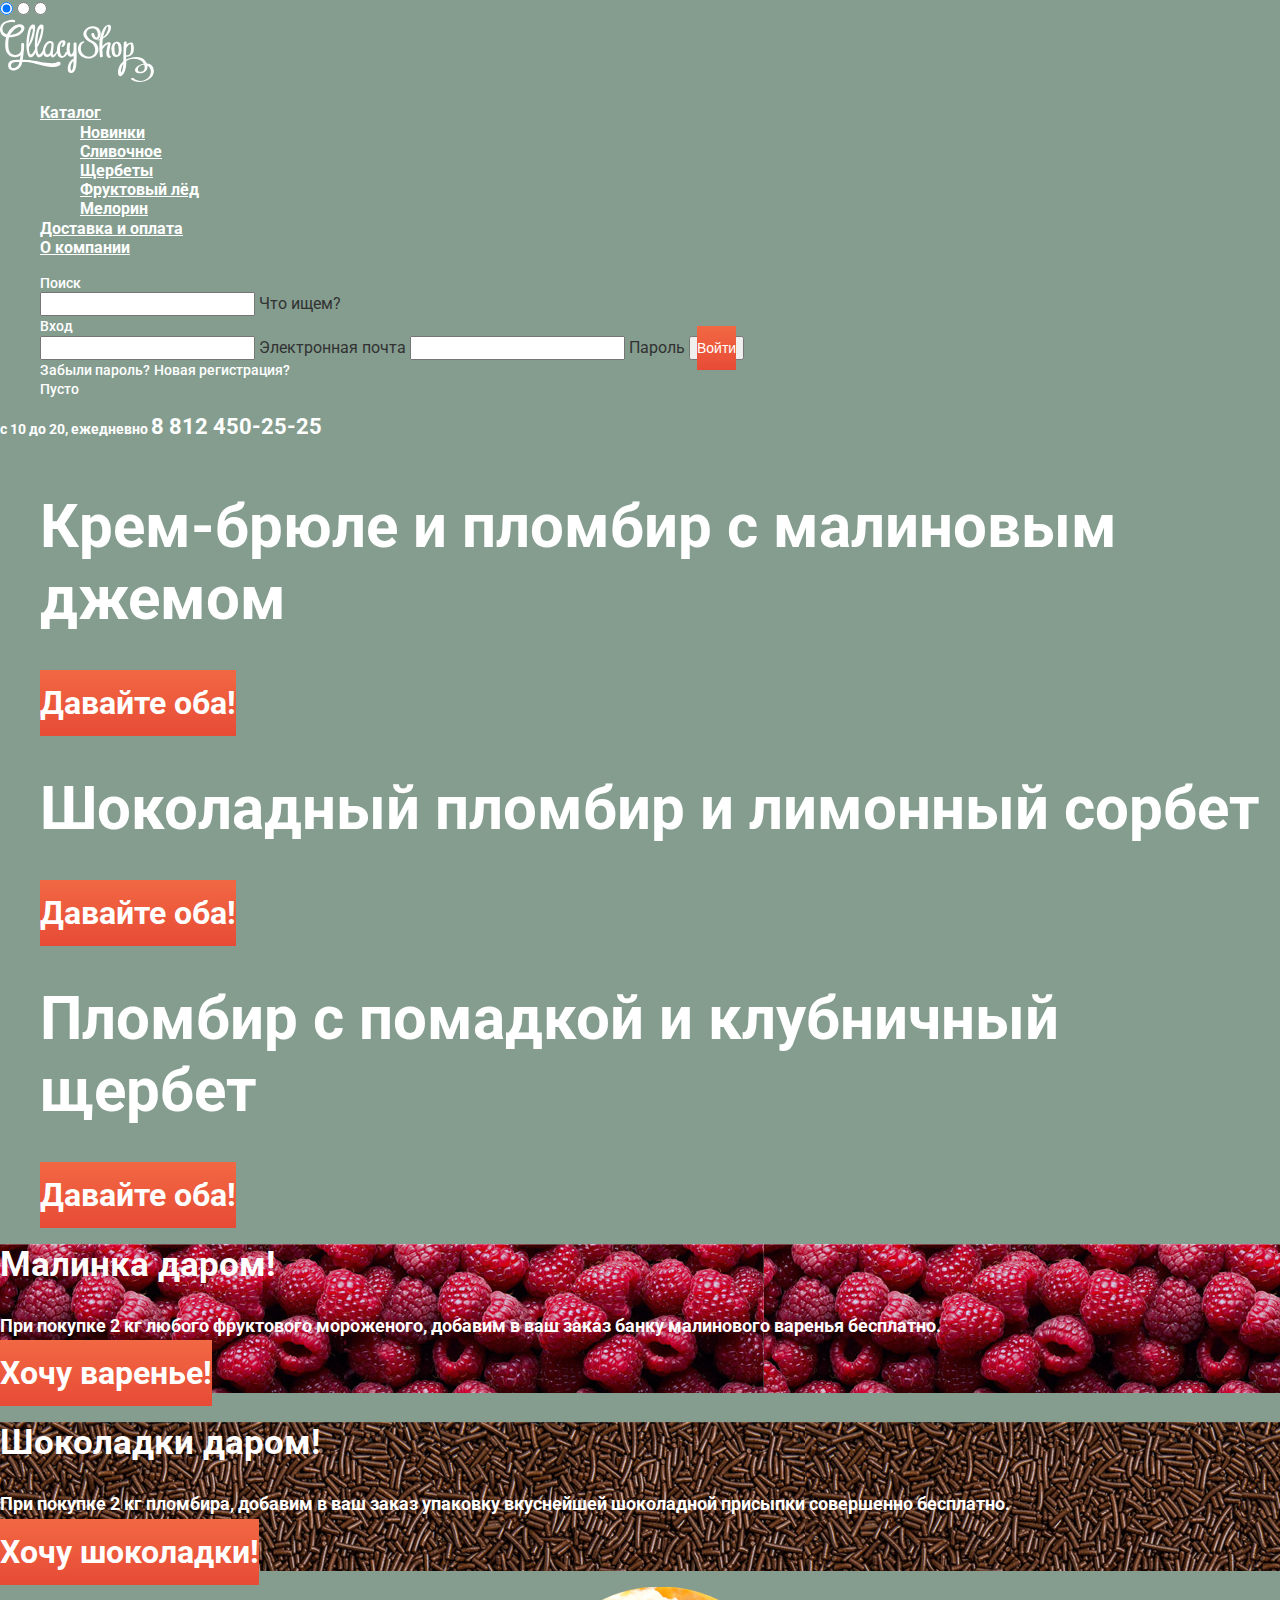
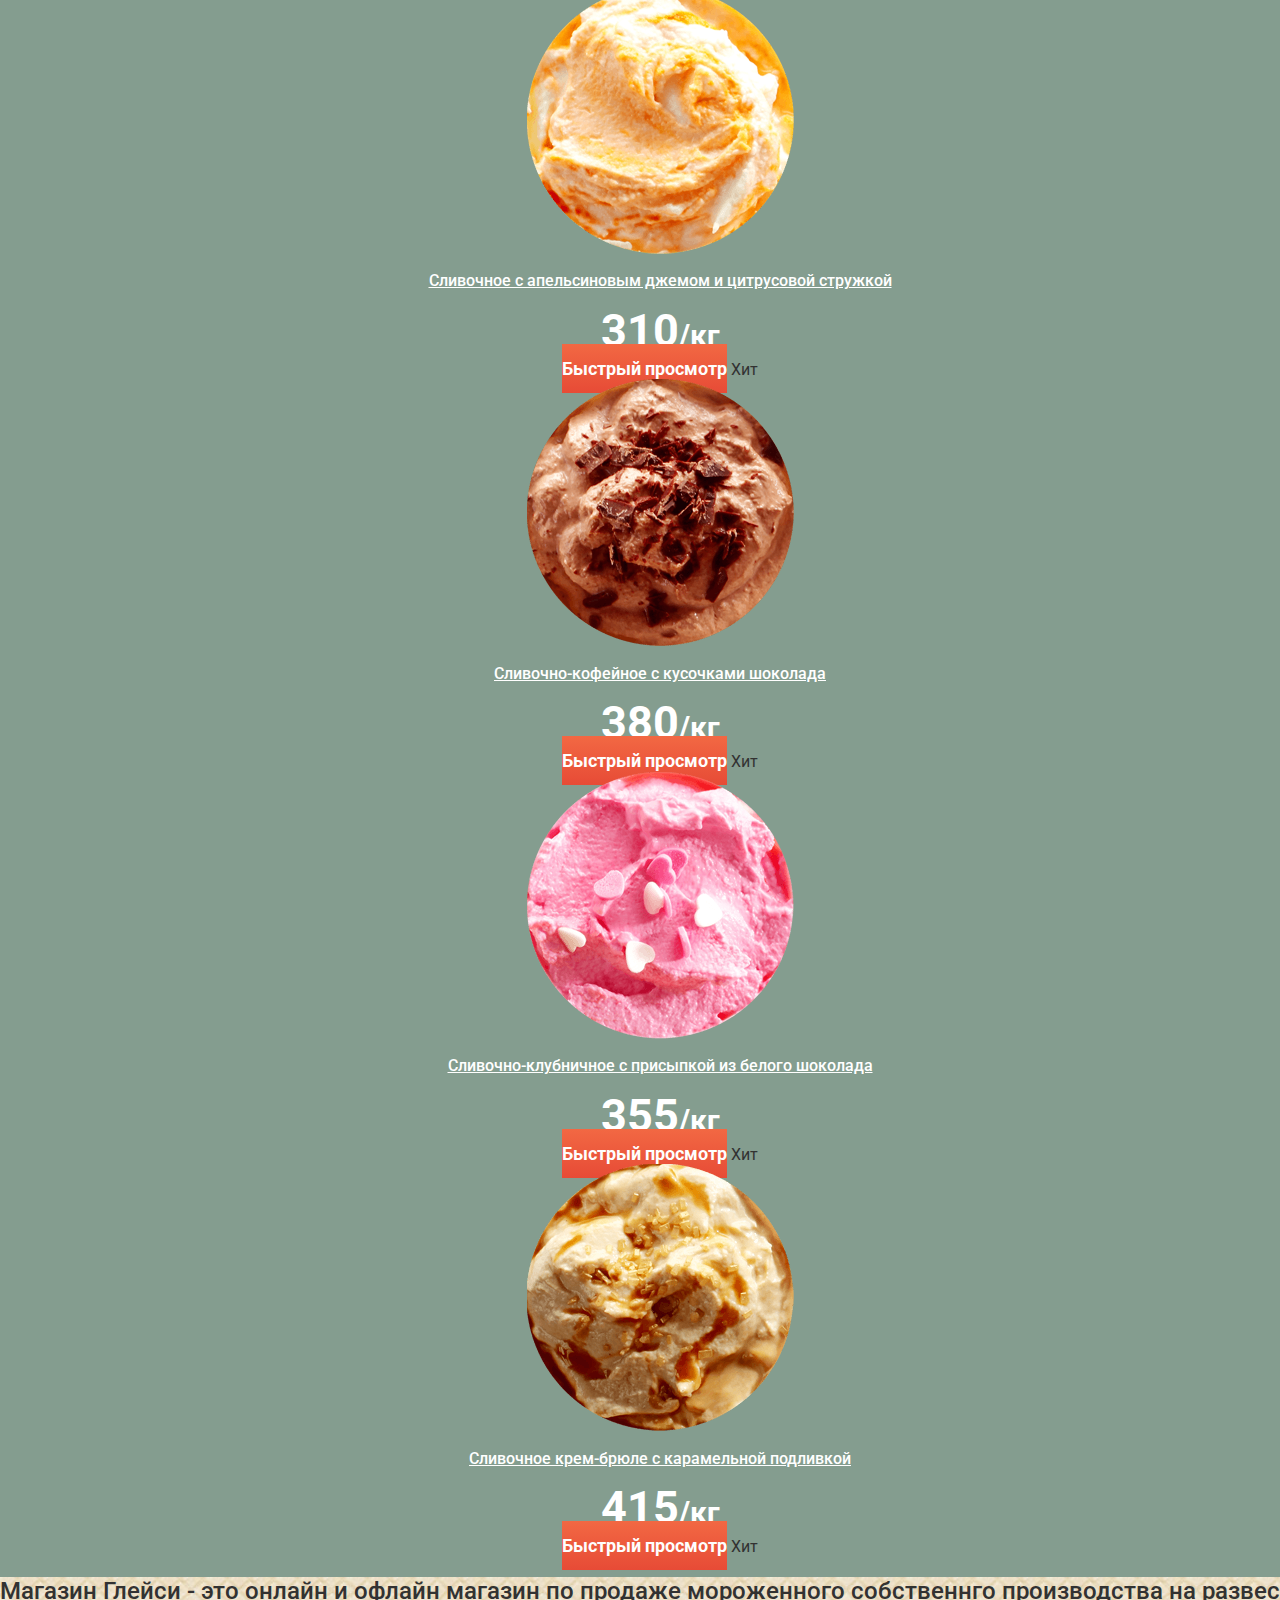
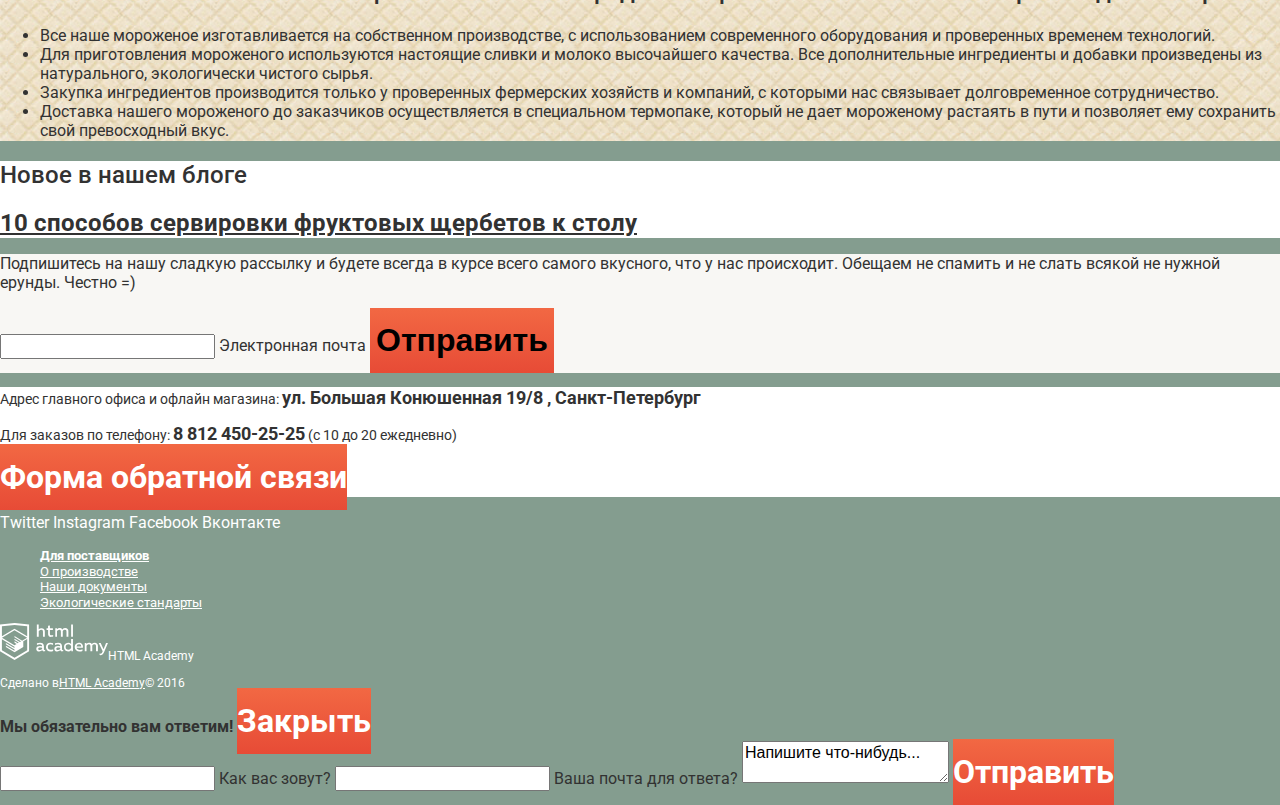
<file: index.html>
<!DOCTYPE html>
<html lang="ru">
  <head>
    <meta charset="utf-8">
    <title>Глейси</title>
    <link href="css/normalize.css" rel="stylesheet">
    <link href="css/style.css" rel="stylesheet">
    <link href="https://fonts.googleapis.com/css?family=Roboto:400,500,700&amp;subset=cyrillic" rel="stylesheet">
  </head>
  <body>
    <input type="radio" id="btn-1" name="toggle" checked>
    <input type="radio" id="btn-2" name="toggle">
    <input type="radio" id="btn-3" name="toggle">
    <div class="page-wrapper">
      <div class="content-wrapper">
        <header class="main-header">
          <nav class="main-nav">
            <a class="logo"><img src="img/logo.svg" alt="Логотип Глейси" width="154" height="64"></a>
            <ul class="main-nav-list">
              <li class="has-children">
                <a href="catalog.html">Каталог</a>
                <ul class="submenu">
                  <li class="submenu-item"><a href="#">Новинки</a></li>
                  <li class="submenu-item"><a href="#">Сливочное</a></li>
                  <li class="submenu-item"><a href="#">Щербеты</a></li>
                  <li class="submenu-item"><a href="#">Фруктовый лёд</a></li>
                  <li class="submenu-item"><a href="#">Мелорин</a></li>
                </ul>
              </li>
              <li><a href="#">Доставка и оплата</a></li>
              <li><a href="#">О компании</a></li>
            </ul>
            <ul class="user-nav">
              <li>
                <a class="search-link" href="#">Поиск</a>
                <form class="search-form" action="https://echo.htmlacademy.ru" method="get">
                  <input type="search" name="search" id="search-field" required>
                  <label for="search-field">Что ищем?</label>
                </form>
              </li>
              <li>
                <a class="user-login">Вход</a>
                <form class="login-form" action="https://echo.htmlacademy.ru" method="get">
                  <input type="email" name="email" id="mail-field" required>
                  <label for="mail-field">Электронная почта</label>
                  <input type="password" name="password" id="pass-field" required>
                  <label for="pass-field">Пароль</label>
                  <button type="submit"><a class="submit-btn btn">Войти</a></button>
                </form>
                <div class="login-links">
                  <a href="#">Забыли пароль?</a>
                  <a href="#">Новая регистрация?</a>
                </div>
              </li>
              <li>
                <a class="cart-link">Пусто</a>
              </li>
            </ul>
          </nav>
          <p class="contact">с 10 до 20, ежедневно
            <a class="contacts-phone" href="tel:+7-812-450-25-25">8 812 450-25-25</a>
          </p>
        </header>

        <main>
          <h1 class="visually-hidden">Магазин мороженного Глейси</h1>
          <section class="slider">
            <ul class="slider-list">
              <li class="slide" id="slide-1">
                <h2 class="slide-title">Крем-брюле и пломбир с малиновым джемом</h2>
                <a class="slider-btn btn" href="#">Давайте оба!</a>
              </li>
              <li class="slide" id="slide-2">
                <h2 class="slide-title">Шоколадный пломбир и лимонный сорбет</h2>
                <a class="slider-btn btn" href="#">Давайте оба!</a>
              </li>
              <li class="slide" id="slide-3">
                <h2 class="slide-title">Пломбир с помадкой и клубничный щербет</h2>
                <a class="slider-btn btn" href="#">Давайте оба!</a>
              </li>
            </ul>
            <div class="slider-controls">
              <label for="btn-1"></label>
              <label for="btn-2"></label>
              <label for="btn-3"></label>
            </div>
          </section>

          <section class="banners">
            <article class="banner-item">
              <h2 class="banner-item-title">Малинка даром!</h2>
              <p class="banner-text">При покупке 2 кг любого фруктового мороженого, добавим в ваш заказ банку малинового варенья бесплатно.</p>
              <a class="banner-btn btn">Хочу варенье!</a>
            </article>
            <article class="banner-item">
              <h2 class="banner-item-title">Шоколадки даром!</h2>
              <p class="banner-text">При покупке 2 кг пломбира, добавим в ваш заказ упаковку вкуснейшей шоколадной присыпки совершенно бесплатно.</p>
              <a class="banner-btn btn">Хочу шоколадки!</a>
            </article>
          </section>

          <section class="hit-products">
            <ul class="hit-item">
              <li class="catalog-item catalog-hit">
                <article>
                  <img src="img/icecream-orange.png" alt="Сливочное с апельсиновым джемом и цитрусовой стружкой" width="267px" height="267px">
                  <h2 class="catalog-item-title">Сливочное с апельсиновым джемом и цитрусовой стружкой</h2>
                  <div class="catalog-item-price">310<span>/кг</span></div>
                  <a class="btn-quick btn">Быстрый просмотр</a>
                  <span class="hit-label">Хит</span>
                </article>
              </li>
              <li class="catalog-item catalog-hit">
                <article>
                  <img src="img/icecream-coffee.png" alt="Сливочно-кофейное с кусочками шоколада" width="267px" height="267px">
                  <h2 class="catalog-item-title">Сливочно-кофейное с кусочками шоколада</h2>
                  <div class="catalog-item-price">380<span>/кг</span></div>
                  <a class="btn-quick btn">Быстрый просмотр</a>
                  <span class="hit-label">Хит</span>
                </article>
              </li>
              <li class="catalog-item catalog-hit">
                <article>
                  <img src="img/icecream-strawberry.png" alt="Сливочно-клубничное с присыпкой из белого шоколада" width="267px" height="267px">
                  <h2 class="catalog-item-title">Сливочно-клубничное с присыпкой из белого шоколада</h2>
                  <div class="catalog-item-price">355<span>/кг</span></div>
                  <a class="btn-quick btn">Быстрый просмотр</a>
                  <span class="hit-label">Хит</span>
                </article>
              </li>
              <li class="catalog-item catalog-hit">
                <article>
                  <img src="img/icecream-karamel.png" alt="Сливочное крем-брюле с карамельной подливкой" width="267px" height="267px">
                  <h2 class="catalog-item-title">Сливочное крем-брюле с карамельной подливкой</h2>
                  <div class="catalog-item-price">415<span>/кг</span></div>
                  <a class="btn-quick btn">Быстрый просмотр</a>
                  <span class="hit-label">Хит</span>
                </article>
              </li>
            </ul>
          </section>

          <section class="features"> <!-- Добавил что бы объеденить заголовок и список и поставить фон -->
            <h2 class="features-title">Магазин Глейси - это онлайн и офлайн магазин по продаже мороженного собственнго производства на развес</h2>
            <ul class="features-list">
              <li class="features-item">Все наше мороженое изготавливается на собственном производстве, с использованием современного оборудования и проверенных временем технологий.</li>
              <li class="features-item">Для приготовления мороженого используются настоящие сливки и молоко высочайшего качества. Все дополнительные ингредиенты и добавки произведены из натурального, экологически чистого сырья.</li>
              <li class="features-item">Закупка ингредиентов производится только у проверенных фермерских хозяйств и компаний, с которыми нас связывает долговременное сотрудничество.</li>
              <li class="features-item">Доставка нашего мороженого до заказчиков осуществляется в специальном термопаке, который не дает мороженому растаять в пути и позволяет ему сохранить свой превосходный вкус.</li>
            </ul>
          </section>

          <article class="blog">
            <h2 class="blog-title">Новое в нашем блоге</h2>
            <a class="blog-link" href="#">10 способов сервировки фруктовых щербетов к столу</a>
          </article>
          <section class="subscribe">
            <p class="subscribe-text">Подпишитесь на нашу сладкую рассылку и будете всегда в курсе всего самого вкусного, что у нас происходит. Обещаем не спамить и не слать всякой не нужной ерунды. Честно =)</p>
            <form action="https://echo.htmlacademy.ru/" method="post" class="subscribe-form">
              <input type="email" name="mail" id="mail">
              <label for="mail">Электронная почта</label>
              <button type="btn" class="subscribe-btn btn">Отправить</button>
            </form>
          </section>
        </main>
      </div>

      <div class="map">
      <!-- Скрипт с Яндекса -->
      </div>

      <div class="content-wrapper">
        <footer class="main-footer">
          <section class="contacts">
            <p class="contacts-address">
              Адрес главного офиса и
              офлайн магазина:
              <b>ул. Большая Конюшенная 19/8
              , Санкт-Петербург</b>
            </p>
            <p class="contacts-address">
              Для заказов по телефону:
              <b>8 812 450-25-25</b>
              (с 10 до 20 ежедневно)
            </p>
            <a class="contacts-btn btn" href="write-us.html">Форма обратной связи</a>
          </section>
          <p class="social">
            <a class="social-btn social-btn-tw" href="#">Twitter</a>
            <a class="social-btn social-btn-inst" href="#">Instagram</a>
            <a class="social-btn social-btn-fb" href="#">Facebook</a>
            <a class="social-btn social-btn-vk" href="#">Вконтакте</a>
          </p>
          <div class="footer-info">
            <ul class="footer-info-list">
              <li><a href="#">Для поставщиков</a></li>
              <li><a href="#">О производстве</a></li>
              <li><a href="#">Наши документы</a></li>
              <li><a href="#">Экологические стандарты</a></li>
            </ul>
          </div>
          <div class="copyright">
            <a href="https://htmlacademy.ru/intensive/htmlcss" alt="Логотип HTML Academy"><img class="footer-logo" src="img/logo-htmlacademy.svg" alt="Логотип HTML Academy" width="108" height="37">HTML Academy</a>
            <p>Сделано в<a class="copyright-text">HTML Academy</a>© 2016</p>
          </div>
        </footer>
      </div>
      <div class="feedback-modal">
        <b class="feedback-title">Мы обязательно вам ответим!</b>
        <a class="feedback-exit-btn btn">Закрыть</a>
        <form action="https://echo.htmlacademy.ru/" method="post" class="feedback-form">
          <input type="text" name="name">
          <label for="name">Как вас зовут?</label>
          <input type="email" name="mail">
          <label for="mail">Ваша почта для ответа?</label>
          <textarea>Напишите что-нибудь...</textarea>
          <a class="feedback-send-btn btn">Отправить</a>
        </form>
      </div>
    </div>
  </body>
</html>
</file>
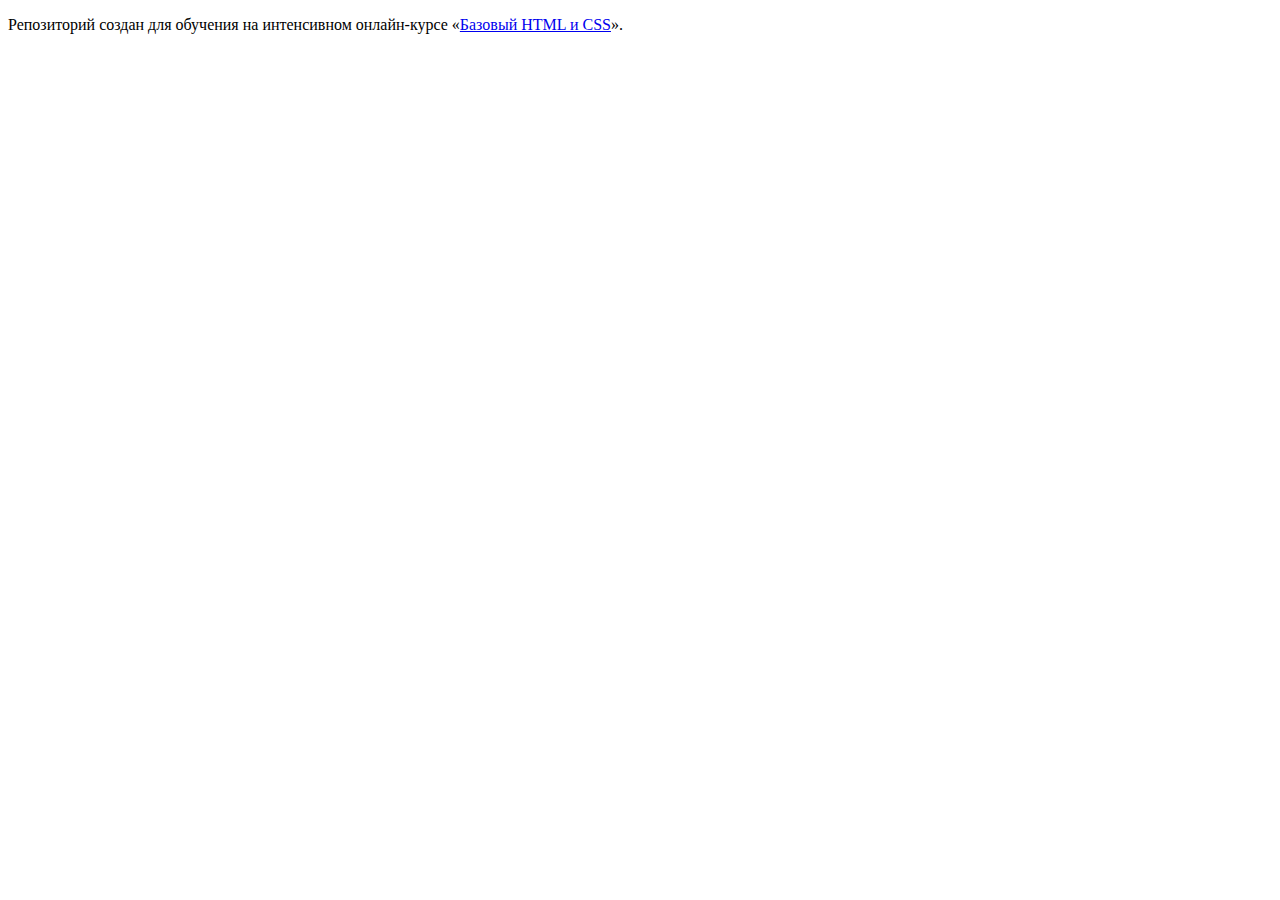
<file: master/index.html>
<!DOCTYPE html>
<html lang="ru">
  <head>
    <meta charset="utf-8">
    <title>HTML Academy: Глейси</title>
    <base href="https://htmlacademy-htmlcss.github.io/464667-gllacy/master/">
</head>
  <body>

    <p>Репозиторий создан для обучения на интенсивном онлайн‑курсе «<a href="https://htmlacademy.ru/intensive/htmlcss">Базовый HTML и CSS</a>».</p>

  </body>
</html>
</file>
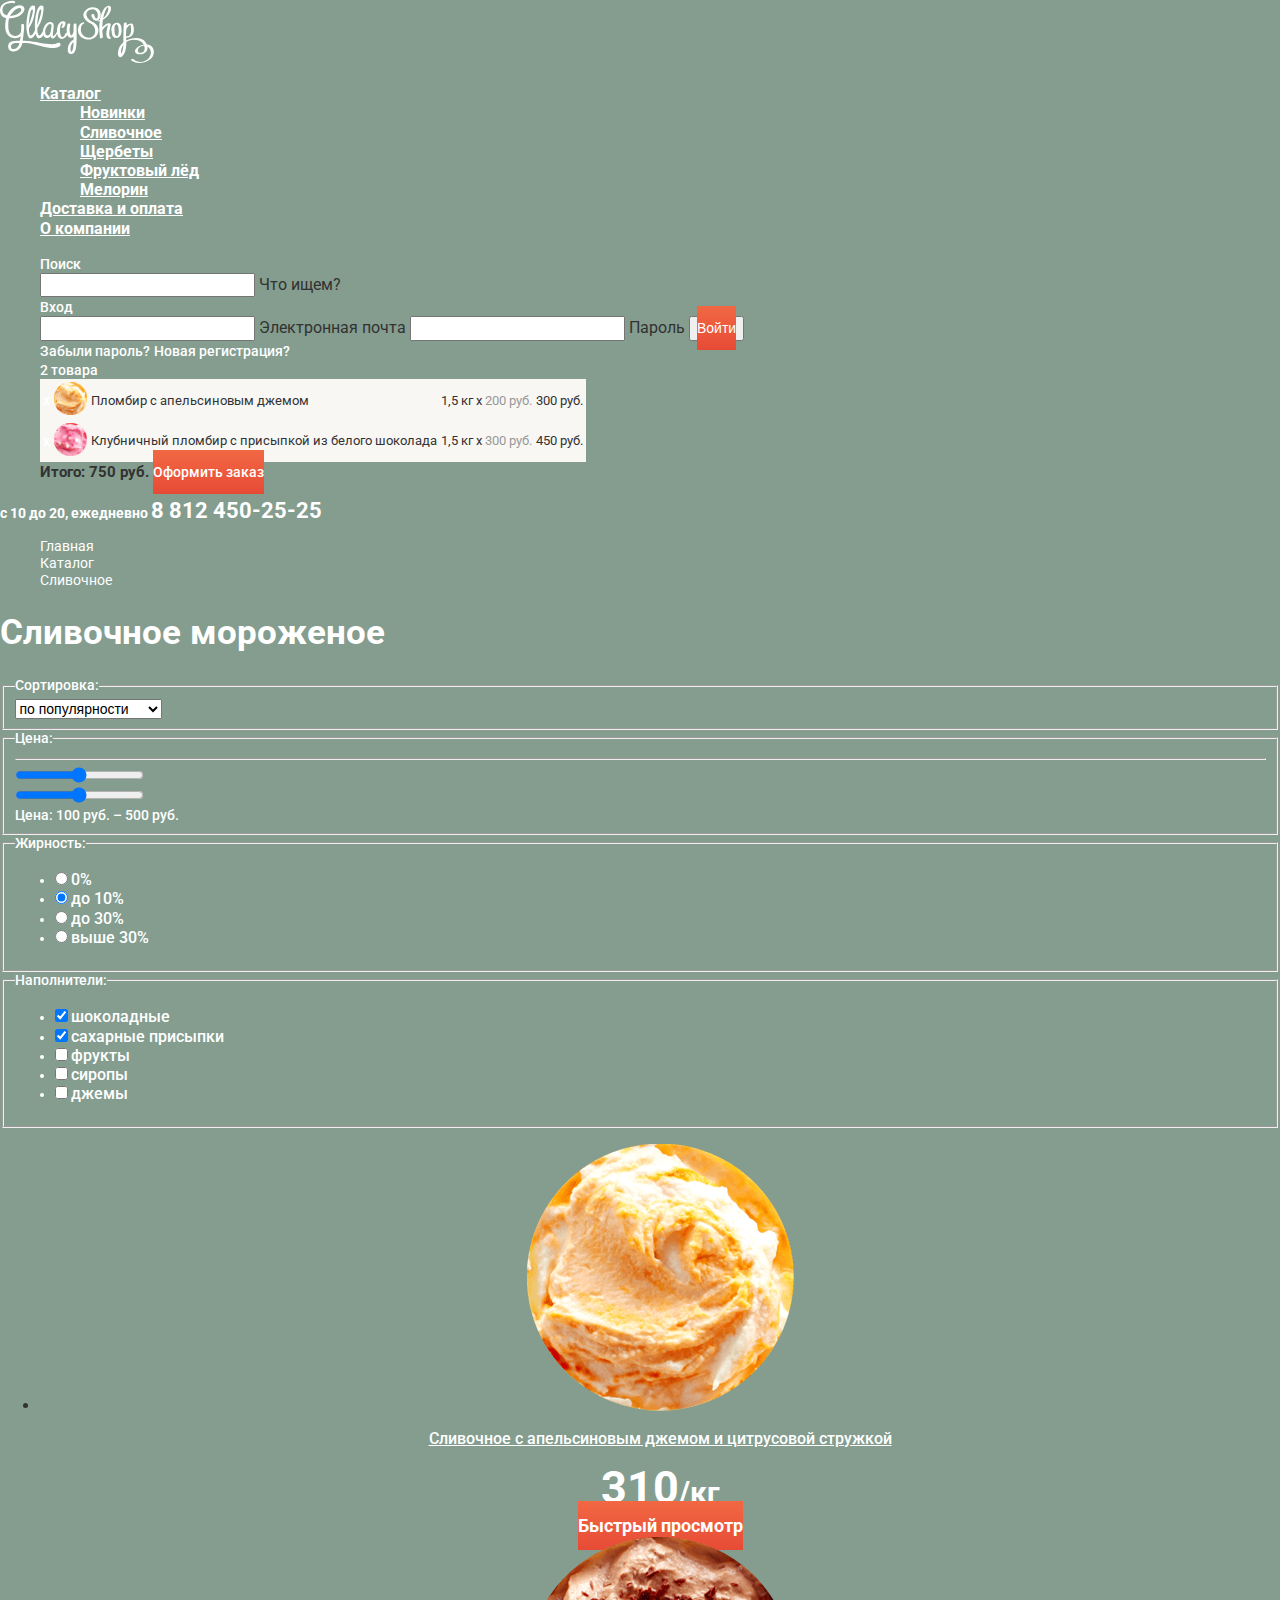
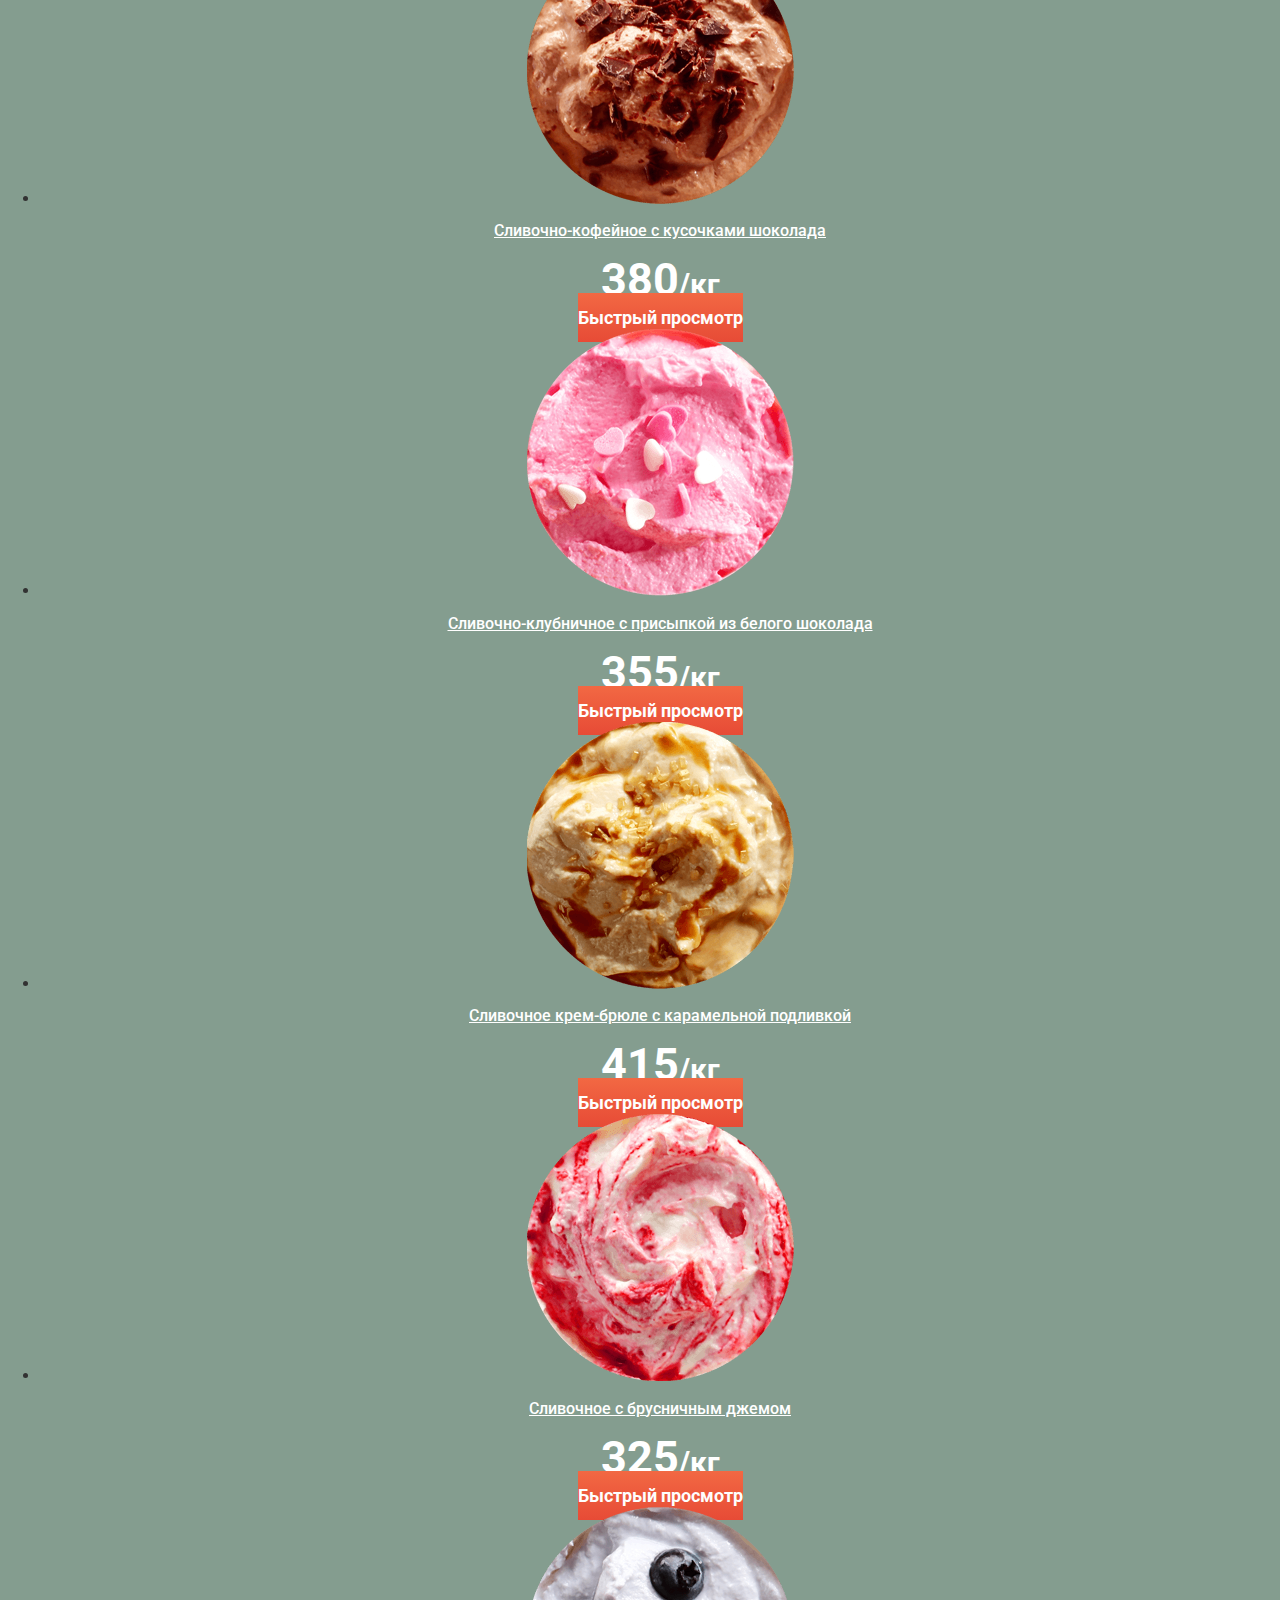
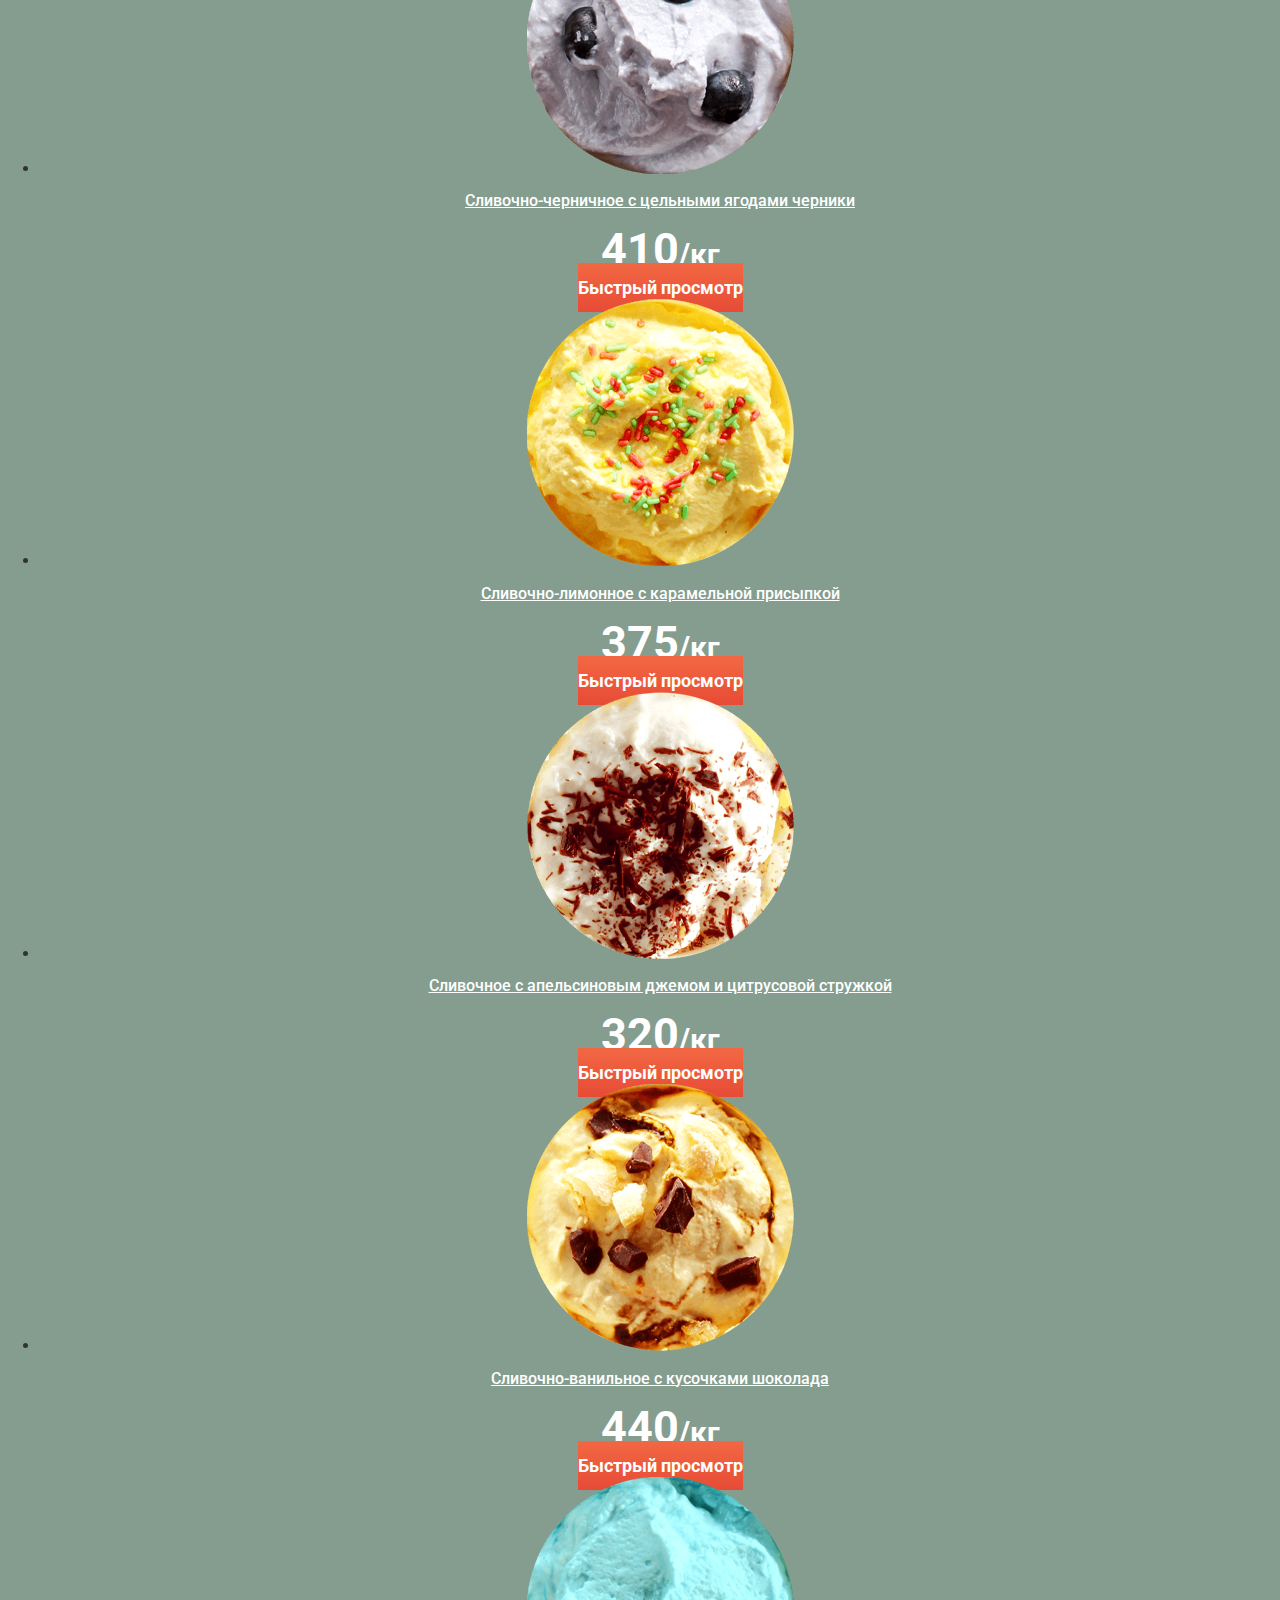
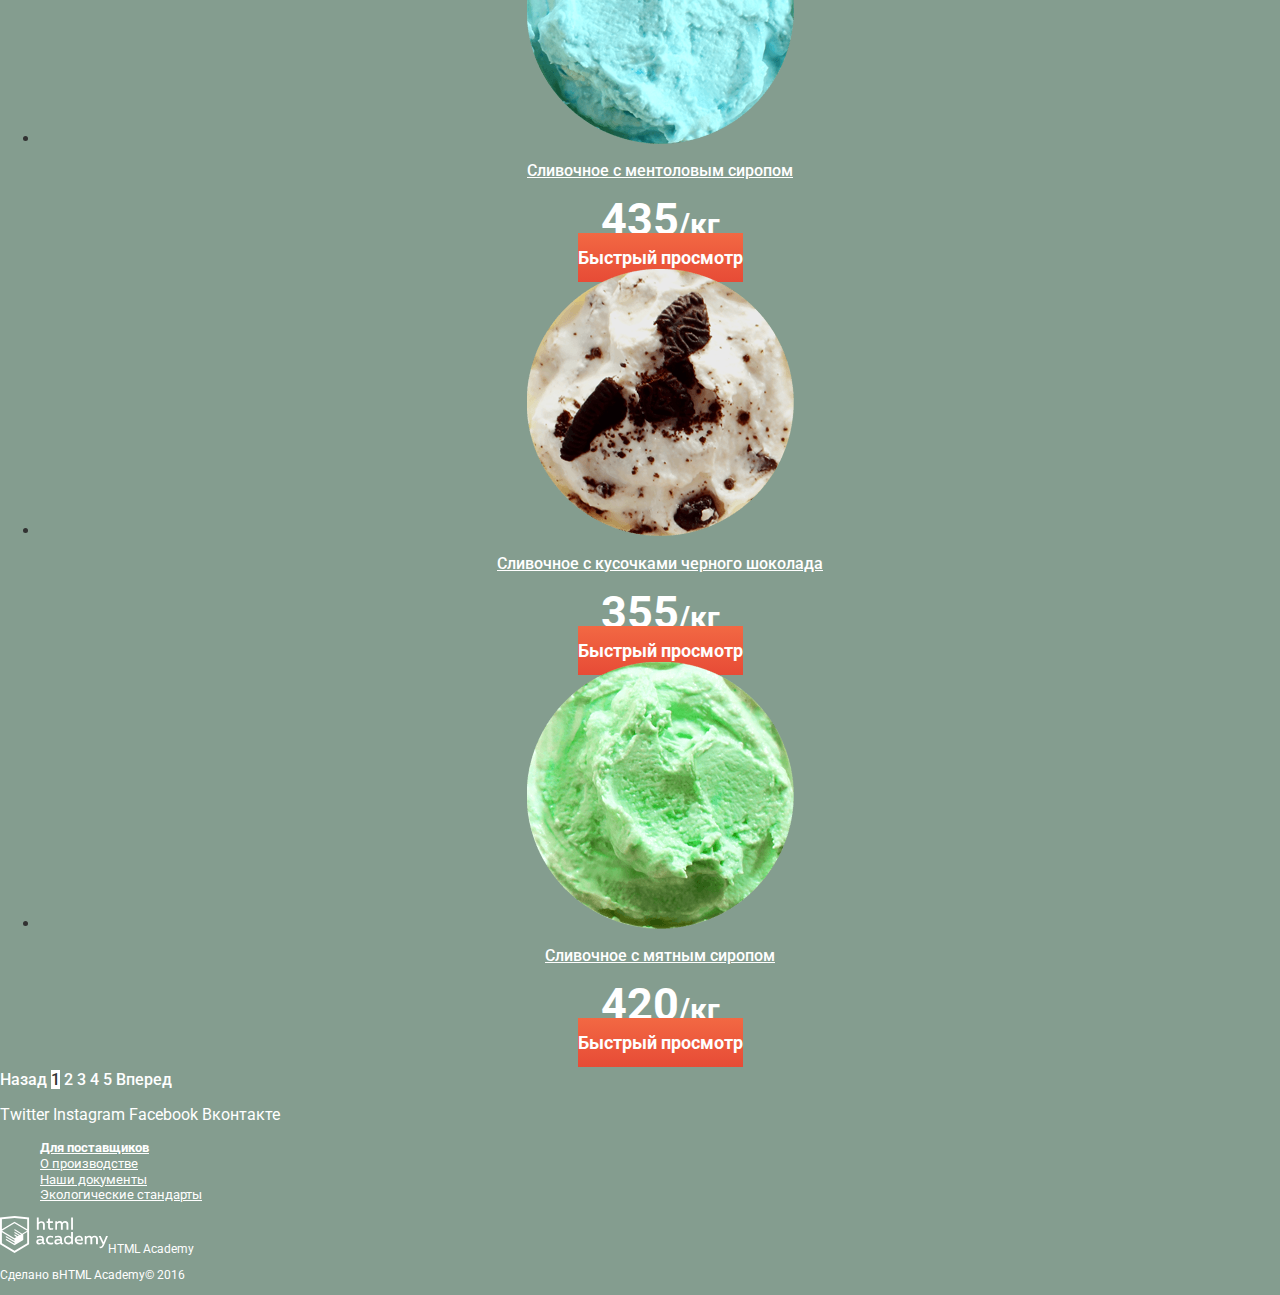
<file: catalog.html>
<!DOCTYPE html>
<html lang="ru">
  <head>
    <meta charset="utf-8">
    <title>Глейси - Каталог</title>
    <link href="css/normalize.css" rel="stylesheet">
    <link href="css/style.css" rel="stylesheet">
    <link href="https://fonts.googleapis.com/css?family=Roboto:400,500,700&amp;subset=cyrillic" rel="stylesheet">
  </head>
  <body>
    <div class="content-wrapper">
      <header class="main-header">
        <nav class="main-nav">
          <a href="index.html" class="logo"><img src="img/logo.svg" alt="Логотип Глейси" width="154" height="64"></a>
          <ul class="main-nav-list">
            <li class="has-children">
              <a href="catalog.html">Каталог</a>
              <ul class="submenu">
                <li class="submenu-item"><a href="#">Новинки</a></li>
                <li class="submenu-item submenu-item-current"><a href="#">Сливочное</a></li>
                <li class="submenu-item"><a href="#">Щербеты</a></li>
                <li class="submenu-item"><a href="#">Фруктовый лёд</a></li>
                <li class="submenu-item"><a href="#">Мелорин</a></li>
              </ul>
            </li>
            <li><a href="#">Доставка и оплата</a></li>
            <li><a href="#">О компании</a></li>
          </ul>
          <ul class="user-nav">
            <li>
              <a class="search-link" href="#">Поиск</a>
              <form class="search-form" action="https://echo.htmlacademy.ru" method="get">
                <input type="search" name="search" id="search-field" required>
                <label for="search-field">Что ищем?</label>
              </form>
            </li>
            <li>
              <a class="user-login">Вход</a>
              <form class="login-form" action="https://echo.htmlacademy.ru" method="get">
                <input type="email" name="email" id="mail-field" required>
                <label for="mail-field">Электронная почта</label>
                <input type="password" name="password" id="pass-field" required>
                <label for="pass-field">Пароль</label>
                <button type="submit"><a class="submit-btn btn">Войти</a></button>
              </form>
              <div class="login-links">
                <a href="#">Забыли пароль?</a>
                <a href="#">Новая регистрация?</a>
              </div>
            </li>
            <li>
              <a class="cart-link cart-link-full">2 товара</a>
              <table class="cart-table">
                <tr>
                  <td><a class="cart-del-item" href="#">х</a></td>
                  <td><img src="img/icecream-orange.png" alt="Сливочное с апельсиновым джемом и цитрусовой стружкой" width="33" height="33"></td>
                  <td>Пломбир с апельсиновым джемом</td>
                  <td>1,5 кг х <span>200 руб.</span></td>
                  <td>300 руб.</td>
                </tr>
                <tr>
                  <td><a class="cart-del-item" href="#">х</a></td>
                  <td><img src="img/icecream-strawberry.png" alt="Сливочно-клубничное с присыпкой из белого шоколада" width="33" height="33"></td>
                  <td>Клубничный пломбир с присыпкой из белого шоколада</td>
                  <td>1,5 кг х <span>300 руб.</span></td>
                  <td>450 руб.</td>
                </tr>
              </table>
              <b class="cart-summary">Итого: 750 руб.</b>
              <a class="cart-btn btn" href="#">Оформить заказ</a>
            </li>
          </ul>
        </nav>
        <p class="contact">с 10 до 20, ежедневно
          <a class="contacts-phone" href="tel:+7-812-450-25-25">8 812 450-25-25</a>
        </p>
      </header>

      <main>
        <ul class="breadcrumbs">
          <li><a href="index.html">Главная</a></li>
          <li>Каталог</li>
          <li>Сливочное</li>
        </ul>

        <h1 class="main-title">Сливочное мороженое</h1>

        <section class="catalog-filter">
          <form class="filter-form" method="get" action="https://echo.htmlacademy.ru/">
            <fieldset class="catalog-filter-group">
              <legend class="catalog-filter-title">Сортировка:</legend>
              <select id="filter-sort">
                <option value="popular" selected>по популярности</option>
                <option value="cheap">сначала недорогие</option>
                <option value="expensive">сначала дорогие</option>
                <option value="fat-content">по жирности</option>
              </select>
            </fieldset>
            <fieldset class="catalog-filter-group">
              <legend class="catalog-filter-title">Цена:</legend>
              <div class="scale">
                <hr>
              </div>
              <div class="toggle toggle-min">
                <input type="range" min="1" max="1000">
              </div>
              <div class="toggle toggle-max">
                <input type="range" min="1" max="1000">
              </div>
              <div class="range">
                <span>Цена: 100 руб. – 500 руб.</span>
              </div>
            </fieldset>
            <fieldset class="catalog-filter-group">
              <legend class="catalog-filter-title">Жирность:</legend>
              <ul>
                <li>
                  <input class="fat-radio-input" type="radio" name="fat-content" value="0%">
                  <label for="fat-content">0%</label>
                </li>
                <li>
                  <input class="fat-radio-input" type="radio" name="fat-content" value="less-10%" checked>
                  <label for="fat-content">до 10%</label>
                </li>
                <li>
                  <input class="fat-radio-input" type="radio" name="fat-content" value="less-30%">
                  <label for="fat-content">до 30%</label>
                </li>
                <li>
                  <input class="fat-radio-input" type="radio" name="fat-content" value="more-30%">
                  <label for="fat-content">выше 30%</label>
                </li>
              </ul>
            </fieldset>
            <fieldset class="catalog-filter-group">
              <legend class="catalog-filter-title">Наполнители:</legend>
              <ul>
                <li>
                  <input class="fillers-box-input" type="checkbox" name="fillers" value="chocolate" checked>
                  <label for="fillers">шоколадные</label>
                </li>
                <li>
                  <input class="fillers-box-input" type="checkbox" name="fillers" value="sugar-powder" checked>
                  <label for="fillers">сахарные присыпки</label>
                </li>
                <li>
                  <input class="fillers-box-input" type="checkbox" name="fillers" value="fruit">
                  <label for="fillers">фрукты</label>
                </li>
                <li>
                  <input class="fillers-box-input" type="checkbox" name="fillers" value="syrup">
                  <label for="fillers">сиропы</label>
                </li>
                <li>
                  <input class="fillers-box-input" type="checkbox" name="fillers" value="jam">
                  <label for="fillers">джемы</label>
                </li>
              </ul>
            </fieldset>
          </form>
        </section>

        <section class="catalog">
          <ul class="catalog-list">
            <li class="catalog-item">
              <article>
                <img src="img/icecream-orange.png" alt="Сливочное с апельсиновым джемом и цитрусовой стружкой" width="267px" height="267px">
                <h2 class="catalog-item-title">Сливочное с апельсиновым джемом и цитрусовой стружкой</h2>
                <div class="catalog-item-price">310<span>/кг</span></div>
                <a class="btn-quick btn">Быстрый просмотр</a>
              </article>
            </li>
            <li class="catalog-item">
              <article>
                <img src="img/icecream-coffee.png" alt="Сливочно-кофейное с кусочками шоколада" width="267px" height="267px">
                <h2 class="catalog-item-title">Сливочно-кофейное с кусочками шоколада</h2>
                <div class="catalog-item-price">380<span>/кг</span></div>
                <a class="btn-quick btn">Быстрый просмотр</a>
              </article>
            </li>
            <li class="catalog-item">
              <article>
                <img src="img/icecream-strawberry.png" alt="Сливочно-клубничное с присыпкой из белого шоколада" width="267px" height="267px">
                <h2 class="catalog-item-title">Сливочно-клубничное с присыпкой из белого шоколада</h2>
                <div class="catalog-item-price">355<span>/кг</span></div>
                <a class="btn-quick btn">Быстрый просмотр</a>
              </article>
            </li>
            <li class="catalog-item">
              <article>
                <img src="img/icecream-karamel.png" alt="Сливочное крем-брюле с карамельной подливкой" width="267px" height="267px">
                <h2 class="catalog-item-title">Сливочное крем-брюле с карамельной подливкой</h2>
                <div class="catalog-item-price">415<span>/кг</span></div>
                <a class="btn-quick btn">Быстрый просмотр</a>
              </article>
            </li>
            <li class="catalog-item">
              <article>
                <img src="img/icecream-cowberry.png" alt="Сливочное с брусничным джемом" width="267px" height="267px">
                <h2 class="catalog-item-title">Сливочное с брусничным джемом</h2>
                <div class="catalog-item-price">325<span>/кг</span></div>
                <a class="btn-quick btn">Быстрый просмотр</a>
              </article>
            </li>
            <li class="catalog-item">
              <article>
                <img src="img/icecream-blueberry.png" alt="Сливочно-черничное с цельными ягодами черники" width="267px" height="267px">
                <h2 class="catalog-item-title">Сливочно-черничное с цельными ягодами черники</h2>
                <div class="catalog-item-price">410<span>/кг</span></div>
                <a class="btn-quick btn">Быстрый просмотр</a>
              </article>
            </li>
            <li class="catalog-item">
              <article>
                <img src="img/icecream-lemon.png" alt="Сливочно-лимонное с карамельной присыпкой" width="267px" height="267px">
                <h2 class="catalog-item-title">Сливочно-лимонное с карамельной присыпкой</h2>
                <div class="catalog-item-price">375<span>/кг</span></div>
                <a class="btn-quick btn">Быстрый просмотр</a>
              </article>
            </li>
            <li class="catalog-item">
              <article>
                <img src="img/icecream-chocolate.png" alt="Сливочное с шоколадной стружкой" width="267px" height="267px">
                <h2 class="catalog-item-title">Сливочное с апельсиновым джемом и цитрусовой стружкой</h2>
                <div class="catalog-item-price">320<span>/кг</span></div>
                <a class="btn-quick btn">Быстрый просмотр</a>
              </article>
            </li>
            <li class="catalog-item">
              <article>
                <img src="img/icecream-vanilla.png" alt="Сливочно-ванильное с кусочками шоколада" width="267px" height="267px">
                <h2 class="catalog-item-title">Сливочно-ванильное с кусочками шоколада</h2>
                <div class="catalog-item-price">440<span>/кг</span></div>
                <a class="btn-quick btn">Быстрый просмотр</a>
              </article>
            </li>
            <li class="catalog-item">
              <article>
                <img src="img/icecream-menthol.png" alt="Сливочноe с ментоловым сиропом" width="267px" height="267px">
                <h2 class="catalog-item-title">Сливочноe с ментоловым сиропом</h2>
                <div class="catalog-item-price">435<span>/кг</span></div>
                <a class="btn-quick btn">Быстрый просмотр</a>
              </article>
            </li>
            <li class="catalog-item">
              <article>
                <img src="img/icecream-blackchocolate.png" alt="Сливочное с кусочками черного шоколада" width="267px" height="267px">
                <h2 class="catalog-item-title">Сливочное с кусочками черного шоколада</h2>
                <div class="catalog-item-price">355<span>/кг</span></div>
                <a class="btn-quick btn">Быстрый просмотр</a>
              </article>
            </li>
            <li class="catalog-item">
              <article>
                <img src="img/icecream-mint.png" alt="Сливочное с мятным сиропом" width="267px" height="267px">
                <h2 class="catalog-item-title">Сливочное с мятным сиропом</h2>
                <div class="catalog-item-price">420<span>/кг</span></div>
                <a class="btn-quick btn">Быстрый просмотр</a>
              </article>
            </li>
          </ul>
          <div class="paginator">
            <a class="prev-page">Назад</a>
            <a class="page-current">1</a>
            <a href="#">2</a>
            <a href="#">3</a>
            <a href="#">4</a>
            <a href="#">5</a>
            <a class="next-page" href="#">Вперед</a>
          </div>
        </section>
      </main>

      <footer class="main-footer">
        <p class="social">
          <a class="social-btn social-btn-tw" href="#">Twitter</a>
          <a class="social-btn social-btn-inst" href="#">Instagram</a>
          <a class="social-btn social-btn-fb" href="#">Facebook</a>
          <a class="social-btn social-btn-vk" href="#">Вконтакте</a>
        </p>
        <div class="footer-info">
          <ul class="footer-info-list">
            <li><a href="#">Для поставщиков</a></li>
            <li><a href="#">О производстве</a></li>
            <li><a href="#">Наши документы</a></li>
            <li><a href="#">Экологические стандарты</a></li>
          </ul>
        </div>
        <div class="copyright">
          <a href="https://htmlacademy.ru/intensive/htmlcss" alt="Логотип HTML Academy"><img class="footer-logo" src="img/logo-htmlacademy.svg" alt="Логотип HTML Academy" width="108" height="37">HTML Academy</a>
          <p>Сделано в<a>HTML Academy</a>© 2016</p>
        </div>
      </footer>
    </div>
  </body>
</html>
</file>
<file: css/style.css>
body {
  margin: 0;
  padding: 0;
  font-family: "Roboto", Arial, sans-serif;
  font-size: 16px;
  font-weight: 400;
  line-height: 1.2;
  color: #323232;
  background-color: #849d8f;
}

a {
  color: #ffffff;
  text-decoration: none;
}

.submenu,
.main-nav-list,
.user-nav,
.slider-list,
.hit-item,
.features-title,
.footer-info-list,
.breadcrumbs  {
  list-style: none;
}

.btn {
  padding-top: 14px;
  padding-bottom: 14px;
  font-size: 32px;
  font-weight: bold;
  text-align: center;
  background: linear-gradient(180deg, #f26843, #e74b36);
  border: none;
}
.btn:hover,
.btn:focus {
    background: linear-gradient(180deg, #f58669, #ec6f5e);
  }

.btn:active {
  background: linear-gradient(180deg, #d74632, #e1613e);
  color: #fceeec;
}

.slide-title {
  font-size: 60px;
  line-height: 1.2;
  font-weight: bold;
  color: #ffffff;
}

.banner-item-title {
  font-size: 35px;
  line-height: 1.2;
  font-weight: bold;
  color: #ffffff;
}

.main-nav-list a {
  font-weight: 700;
  text-decoration: underline;
}

.main-nav-list a:hover,
.user-nav a:hover
 {
  color: #323232;
  background-color: #f8f7f4;
}

.user-nav a {
  font-size: 14px;
  font-weight: 500;
}

.contact {
  font-size: 14px;
  font-weight: 700;
  color: #ffffff;
}

.contacts-phone {
  font-size: 22px;
  font-weight: 700;
  line-height: 1.2;
  text-decoration: none;
}

.visually-hidden {
  display: none;
}

.banner-text {
  font-size: 18px;
  font-weight: 700;
  color: #ffffff;
}
.banners article {
  background-image: url("../img/bg-banner-1.jpg");
}
.banners article:last-child {
  background-image: url("../img/bg-banner-2.jpg");
}

.catalog-item {
  text-align: center;
}
.catalog-item-title {
  font-size: 16px;
  font-weight: 500;
  color: #ffffff;
  text-decoration: underline;
}
.catalog-item-price {
  font-size: 45px;
  font-weight: 700;
  color: #ffffff;
}
.catalog-item-price span {
  font-size: 30px;
}
.btn-quick {
  font-size: 18px;
  color: #fefefe;
  background-color: #ec583c;
}

.features {
  background-image: url("../img/features-pattern.jpg");
}
.features-title {
  font-size: 24px;
  font-weight: 500;
}

.blog {
  background-image: url("../img/bg-blog.jpg");
}
.blog-title {
  font-weight: 500;
}
.blog-link {
  font-size: 24px;
  font-weight: 700;
  color: #323232;
  text-decoration: underline;
}
.subscribe {
  background-color: #f8f7f4;
}

.contacts {
  background-color: #ffffff;
}
.contacts-address {
  font-size: 14px;
}
.contacts-address b {
  font-size: 18px;
  font-weight: 700;
}

.footer-info-list {
  font-size: 13px;
}
.footer-info-list li:first-child {
font-weight: 700;
}
.footer-info-list a {
  text-decoration: underline;
  }
.copyright {
  font-size: 12px;
  color: #ffffff;
}
.copyright-text {
  text-decoration: underline;
}

/* каталог */

.cart-table {
  font-size: 13px;
  background-color: #f8f7f4;
}
.cart-table span {
  color: #999999;
}
.cart-summary {
  font-size: 15px;
  font-weight: 700;
}

.breadcrumbs {
  font-size: 14px;
  font-weight: 400;
  color: #ffffff;
}
.main-title {
  font-size: 35px;
  font-weight: 700;
  color: #ffffff;
}
.catalog-filter {
  font-size: 14px;
  font-weight: 500;
  color: #ffffff;
}
.catalog-filter option, label {
  font-size: 16px;
}

.paginator a {
  font-weight: 500;
  text-decoration: none;
}

.page-current {
  color: #323232;
  background-color: #ffffff;
}
</file>
